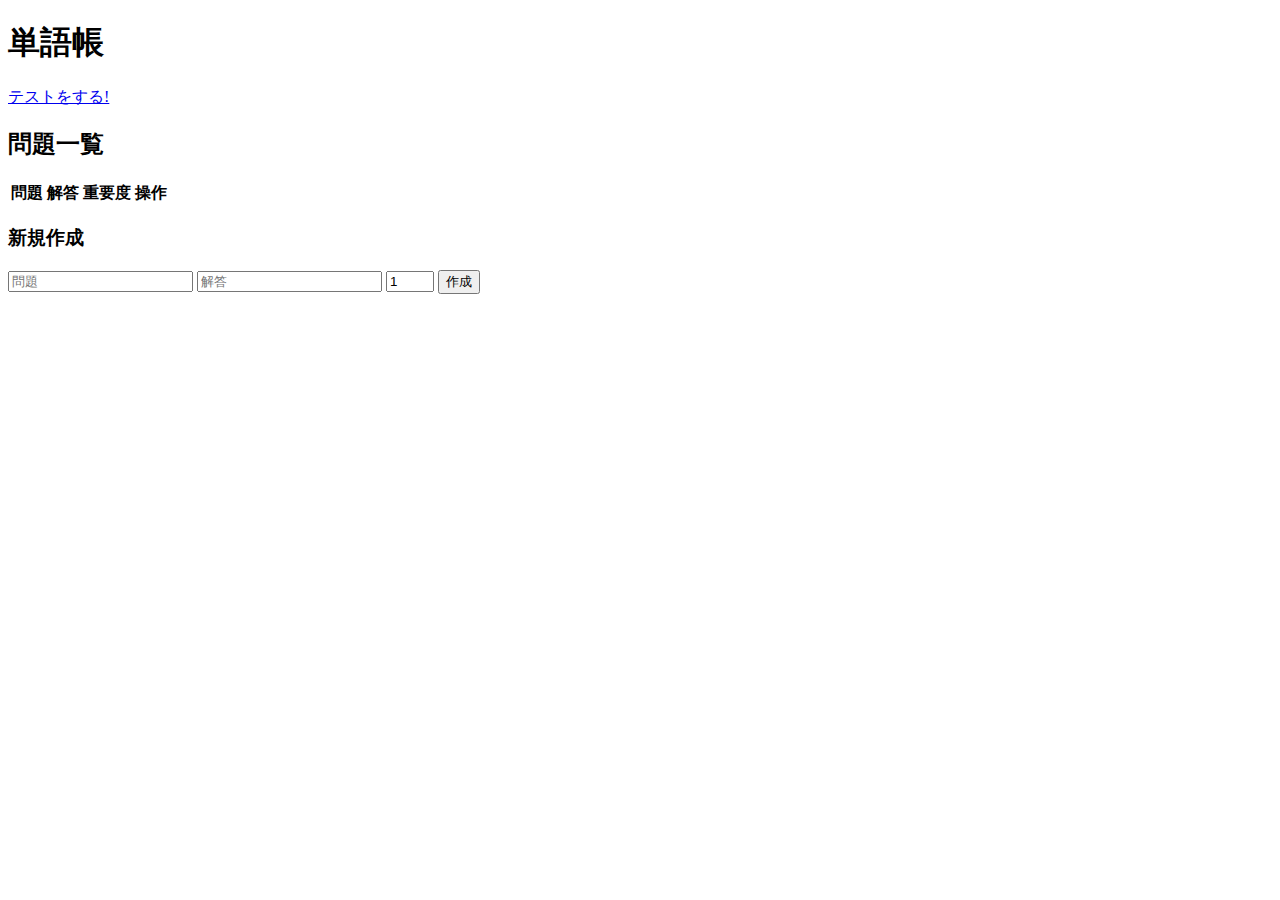
<file: templates/index.html>
<!doctype html>
<html lang="ja">

<head>
  <meta charset="utf-8" />
  <title>単語帳</title>
</head>

<body>
  <h1>単語帳</h1>
  <a href="/exerciseselect">テストをする!</a>
  <h2>問題一覧</h2>
  <table>
    <thead>
      <tr>
        <th>問題</th>
        <th>解答</th>
        <th>重要度</th>
        <th>操作</th>
      </tr>
    </thead>
    <tbody>
      <!-- cards -->
    </tbody>
  </table>
  <h3>新規作成</h3>
  <form action="/create" method="post">
    <input type="text" name="question" placeholder="問題" />
    <input type="text" name="answer" placeholder="解答" />
    <input type="number" name="star" placeholder="重要度" value="1" min="1" max="3" />
    <button type="submit">作成</button>
  </form>
</body>
</html>
</file>
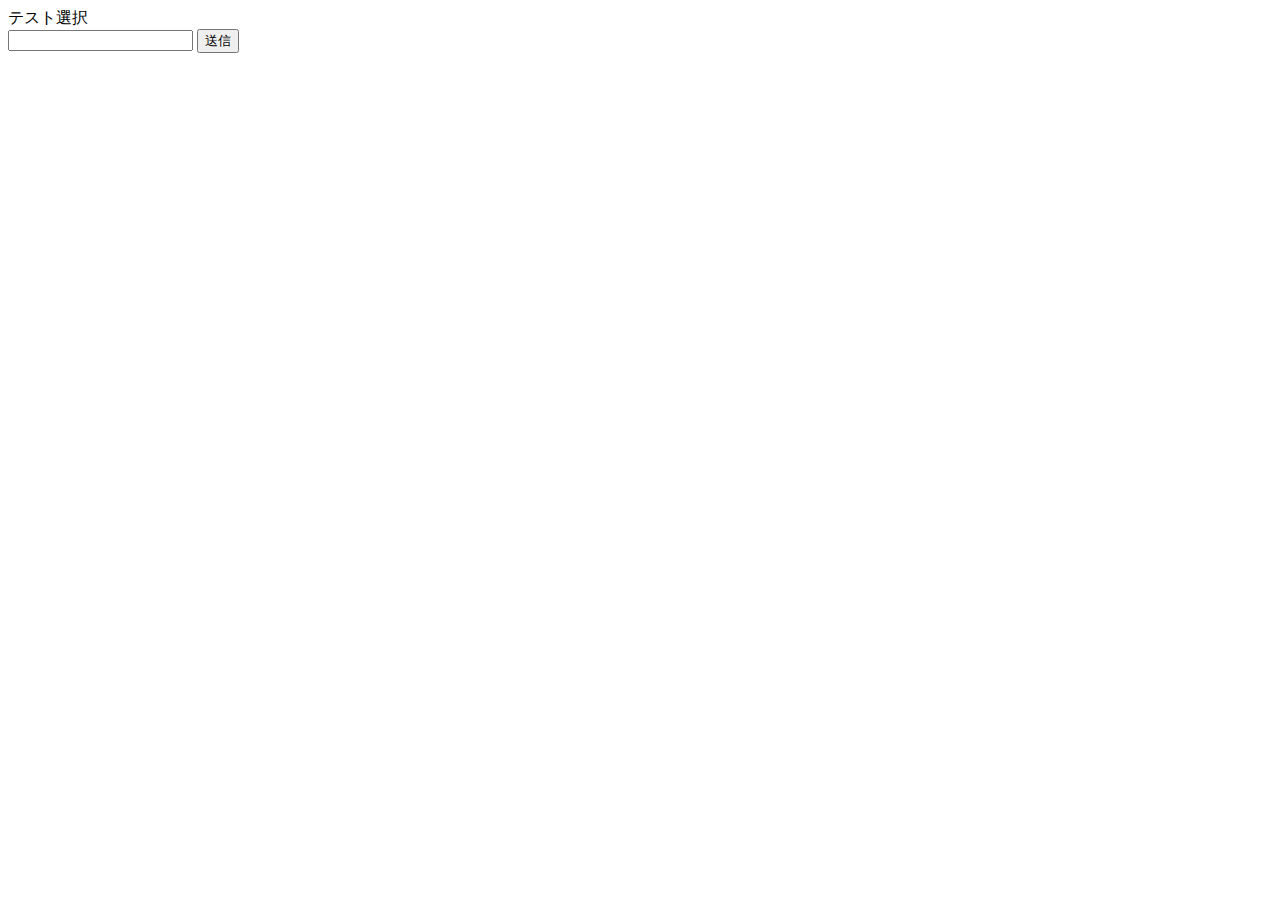
<file: templates/exerciseselect.html>
<!doctype html>
<html lang="ja">

<head>テスト選択</head>

<body>
    <form method="post" action="/exercise">
        <input name="star"/>
        <button type="submit">送信</button>
      </form>
  <!-- <script src="/main.mjs"></script> -->
</body>

</html>
</file>
